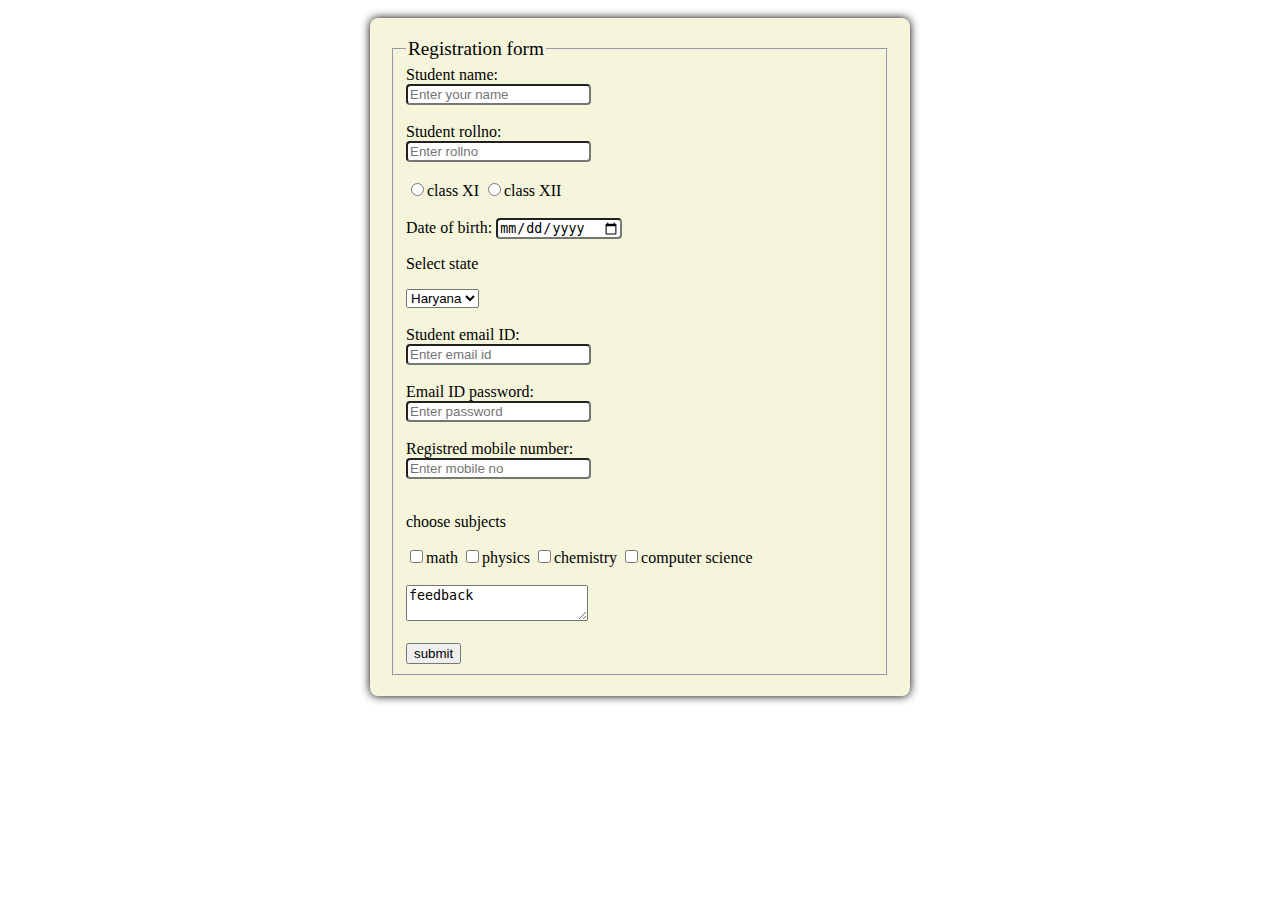
<file: index.html>
<!DOCTYPE html>
<html lang="en">
<head>
    <meta charset="UTF-8">
    <meta name="viewport" content="width=device-width, initial-scale=1.0">
    <title>registration form</title>
    <link rel="stylesheet" href="style.css">
</head>
<body>
<br>
<form  id="myForm">
    <fieldset>
        <legend>Registration form</legend>
<label for="name">Student name:</label><br>
<input type="text" id="myname" placeholder="Enter your name" required>
<br><br>
<label for="rollno">Student rollno:</label><br>
<input type="text" id="rollno" placeholder="Enter rollno">
<br>
<br>
<label for="101">
<input type="radio" value="class XI" id="101">class XI
</label>
<label for="102">
<input type="radio" value="class XII" id="102">class XII
</label>
<br><br>
<label for="dob">Date of birth:</label>
<input type="date" id="dob"  required />
<br>
<p>Select state</p>
<select name="state">
<option value="haryana">Haryana</option>
<option value="delhi">Delhi</option>
<option value="punjab">Punjab</option>
</select>
<br><br>
<label for="email">Student email ID:</label><br>
<input type="email" id="email" placeholder="Enter email id">
<br><br>
<label for="password">Email ID password:</label><br>
<input type="password" id="password" placeholder="Enter password">
<br><br>
<label for="number">Registred mobile number:</label><br>
<input type="number" id="number" placeholder="Enter mobile no">
<br><br>
<p>choose subjects</p>
<label for="math">
<input type="checkbox" value="math" id="101">math
</label>
<label for="physics">
<input type="checkbox" value="physics"  id="102">physics
</label>
<label for="chemistry">
<input type="checkbox" value="chemistry"  id="103">chemistry
</label>
<label for="computer science">
<input type="checkbox" value="computer science"  id="104">computer science
</label>
<br>
<br>
<textarea name="feedback" id="101" placeholder="please give your valuable feedback here"width=7>feedback</textarea>
<br>
<br>
<button type="submit">submit</button>

</fieldset>
</form>

<script  src=script.js></script>
</body>
</html>
</file>
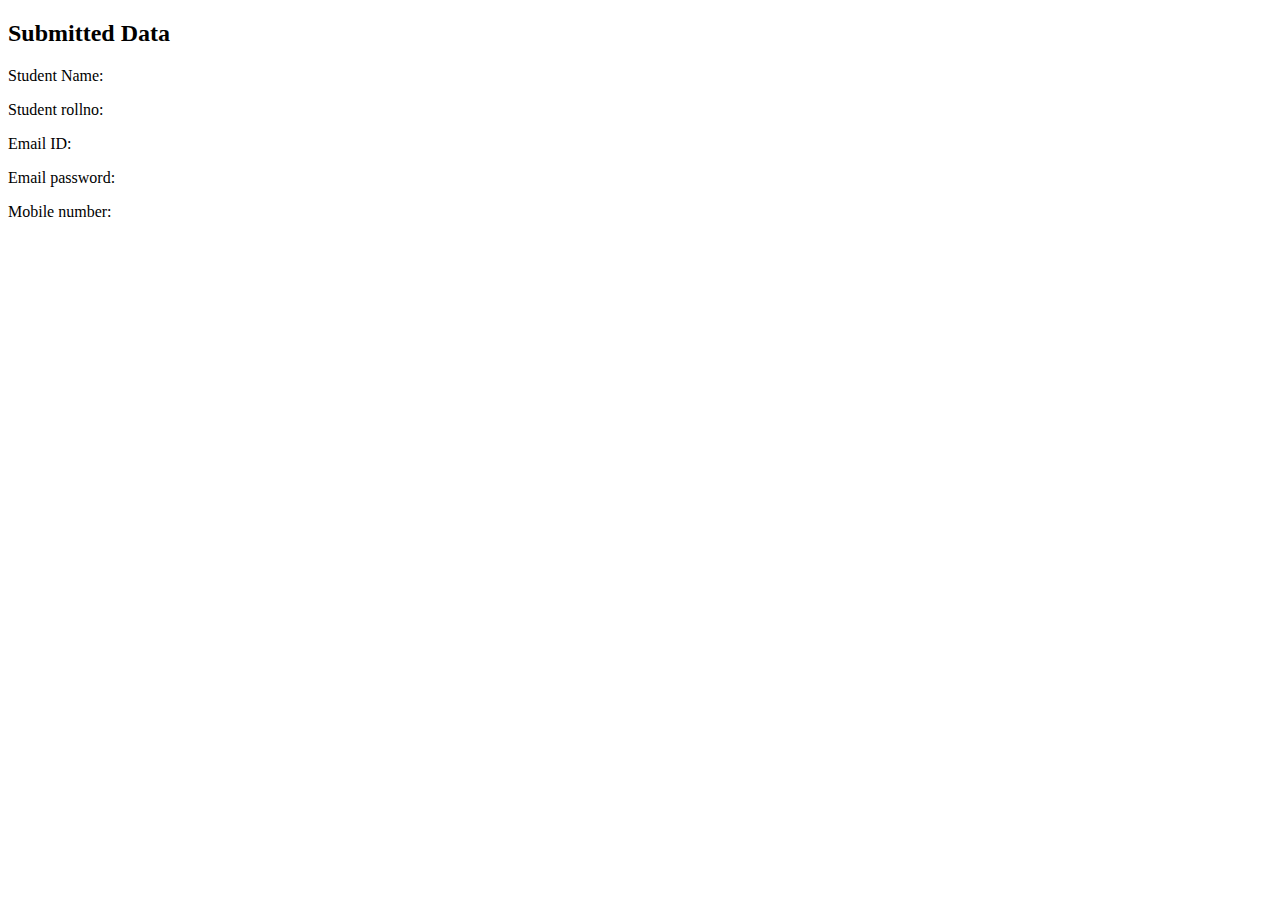
<file: registred-data.html>
<!DOCTYPE html>
<html>
<head>
    <title>Registred data</title>
</head>
<body>

<h2>Submitted Data</h2>
<p>Student Name: <span id="showName"></span></p>
<p>Student rollno: <span id="showRollno"></span></p>
<p>Email ID: <span id="showEmail"></span></p>
<p>Email password: <span id="showPassword"></span></p>
<p>Mobile number: <span id="showNumber"></span></p>

<script>
    document.getElementById("showName").innerText =
        localStorage.getItem("name");

    document.getElementById("showRollno").innerText =
        localStorage.getItem("rollno");

    document.getElementById("showEmail").innerText =
        localStorage.getItem("email");

    document.getElementById("showPassword").innerText =
        localStorage.getItem("password");

    document.getElementById("showNumber").innerText =
        localStorage.getItem("number");            
</script>

</body>
</html>
</file>
<file: style.css>
form{
    width: 500px;
    background-color:beige;
    padding: 20px;
    border-radius: 8px;
    box-shadow: 0 0 10px rgba(0,0,0,1);
}
html body{
    
    display: flex;
    align-items: center;
    justify-content: center;
    flex-direction: column;
}
legend{
    font-size: larger;
}
input{
    border-radius: 4px;
}
body {
  margin: 0;
  height: 100%;
  background: url("https://picsum.photos/1200/800") center/cover;
  animation: zoom 9s infinite alternate;
}

@keyframes zoom {
  from { background-size: 100%; }
  to { background-size: 150%; }
}
</file>
